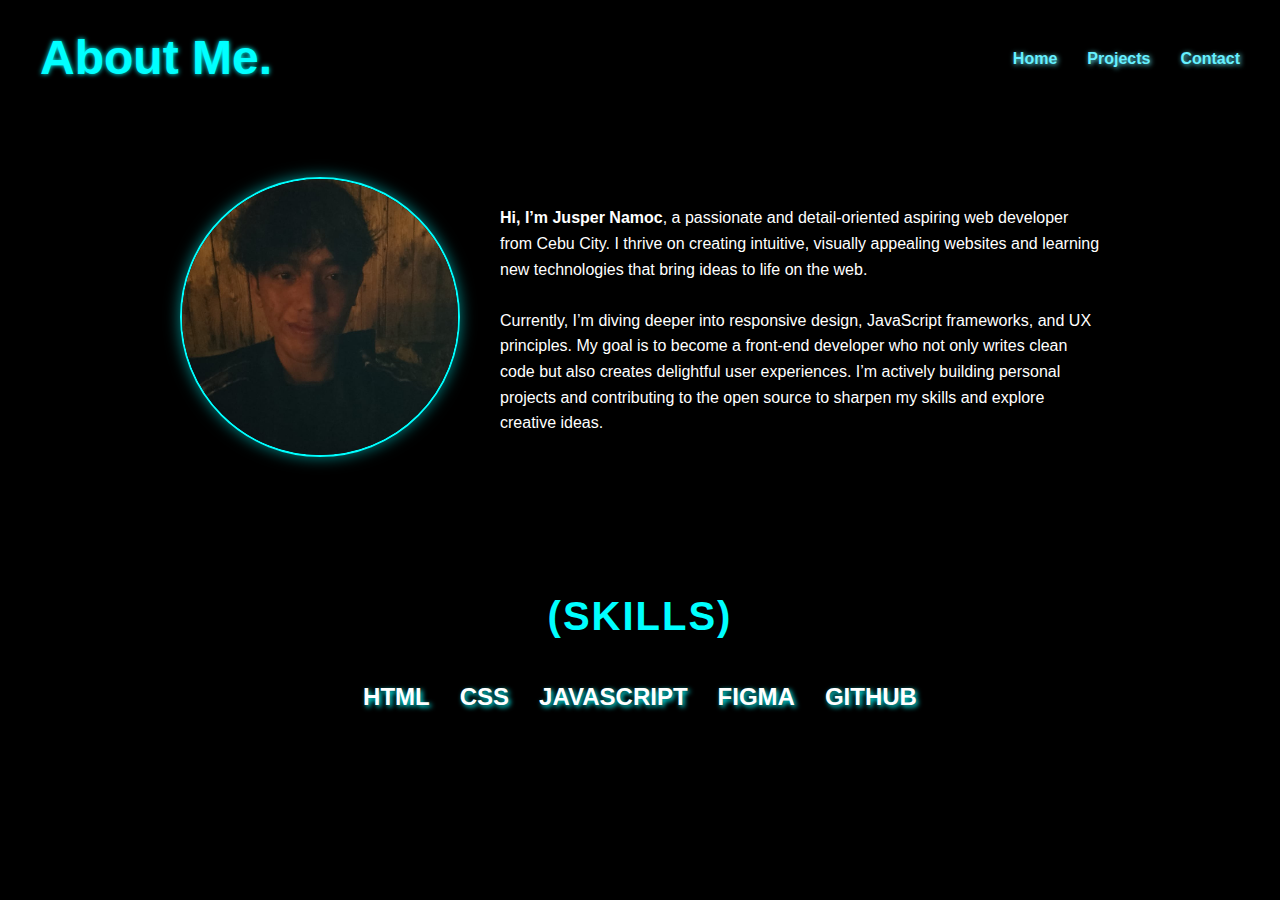
<file: JUSPER NAMOC- BSIT 2B(FIGMA HTML)/pages/About Me.html>
<!DOCTYPE html>
<html lang="en">

<head>
  <meta charset="UTF-8" />
  <meta name="viewport" content="width=device-width, initial-scale=1.0" />
  <title>Jusper Namoc Portfolio</title>
  <link rel="stylesheet" href="../style/style2.css">
</head>

<body>

  <header>
    <nav class="navbar">
      <div class="logo">
        <h1>About Me.</h1>
      </div>
      <div class="menu-toggle">
        <i class="fas fa-bars"></i>
      </div>
      <ul class="nav-links">
        <li><a href="../index.html">Home</a></li>
        <li><a href="./Projects.html">Projects</a></li>
        <li><a href="./Contact.html">Contact</a></li>
      </ul>
    </nav>
  </header>


  <section class="about-section" id="about">
    <div class="about-container">
      <div class="about-img">
        <img src="../style/image/image2.jpg" alt="image2">
      </div>
      <div class="about-text">
        <p>
          <strong>Hi, I’m Jusper Namoc</strong>, a passionate and detail-oriented aspiring web developer from Cebu City.
          I thrive on creating intuitive, visually appealing websites and learning new technologies that bring ideas to
          life on the web.
          <br><br>
          Currently, I’m diving deeper into responsive design, JavaScript frameworks, and UX principles. My goal is to
          become a front-end developer who not only writes clean code but also creates delightful user experiences. I’m
          actively building personal projects and contributing to the open source to sharpen my skills and explore
          creative ideas.
        </p>
      </div>
    </div>
  </section>


  <section class="skills-section">
    <h2>(SKILLS)</h2>
    <div class="skills-list">
      <span>HTML</span>
      <span>CSS</span>
      <span>JAVASCRIPT</span>
      <span>FIGMA</span>
      <span>GITHUB</span>
    </div>
  </section>


  <script>
    const toggleBtn = document.querySelector('.menu-toggle');
    const navLinks = document.querySelector('.nav-links');

    toggleBtn.addEventListener('click', () => {
      navLinks.classList.toggle('show');
    });
  </script>

</body>

</html>
</file>
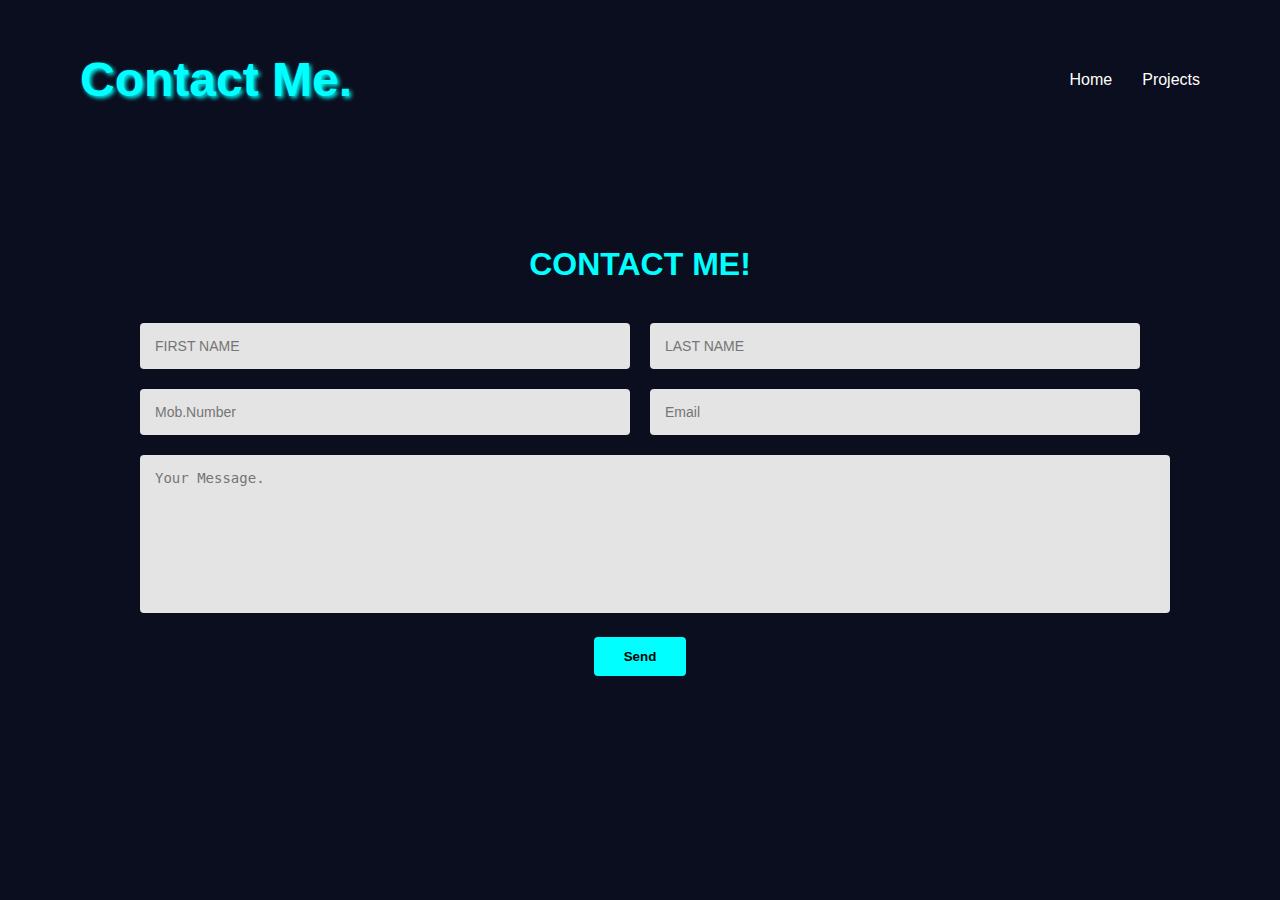
<file: JUSPER NAMOC- BSIT 2B(FIGMA HTML)/pages/Contact.html>
<!DOCTYPE html>
<html lang="en">
<head>
  <meta charset="UTF-8">
  <meta name="viewport" content="width=device-width, initial-scale=1.0">
  <title>Contact</title>
  <link rel="stylesheet" href="../style/style4.css">
</head>
<body>

<header>
    <nav class="navbar">
      <div class="logo">
        <h1>Contact Me.</h1>
      </div>
      <div class="menu-toggle">
        <i class="fas fa-bars"></i>
      </div>
      <ul class="nav-links">
        <li><a href="../index.html">Home</a></li>
        <li><a href="./Projects.html">Projects</a></li>
       
      </ul>
    </nav>
  </header>

  <section class="contact-section">
    <h2 class="contact-title">CONTACT ME!</h2>
    <form class="contact-form">
      <div class="form-row">
        <input type="text" placeholder="FIRST NAME" required>
        <input type="text" placeholder="LAST NAME" required>
      </div>
      <div class="form-row">
        <input type="text" placeholder="Mob.Number" required>
        <input type="email" placeholder="Email" required>
      </div>
      <textarea placeholder="Your Message." rows="8" required></textarea>
      <button type="submit" class="submit-btn">Send</button>
    </form>
  </section>

</body>
</html>
</file>
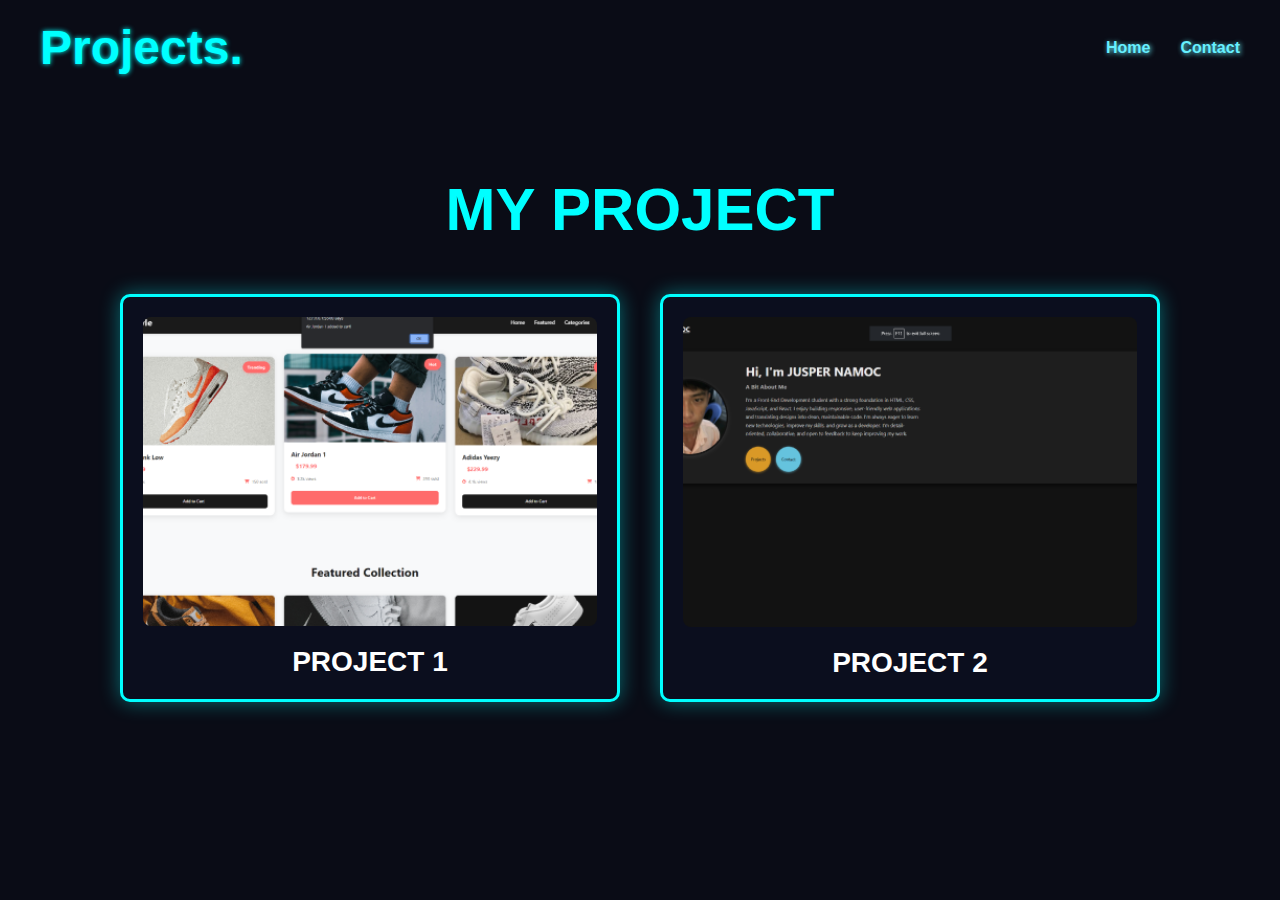
<file: JUSPER NAMOC- BSIT 2B(FIGMA HTML)/pages/Projects.html>
<!DOCTYPE html>
<html lang="en">

<head>
    <meta charset="UTF-8" />
    <meta name="viewport" content="width=device-width, initial-scale=1.0" />
    <title>Projects</title>
    <link rel="stylesheet" href="../style/style3.css">
</head>

<body>
    <header>
        <nav class="navbar">
            <div class="logo">
                <h1>Projects.</h1>
            </div>
            <div class="menu-toggle">
                <i class="fas fa-bars"></i>
            </div>
            <ul class="nav-links">
                <li><a href="../index.html">Home</a></li>
                <li><a href="./Contact.html">Contact</a></li>
            </ul>
        </nav>
    </header>

    <!-- Projects Section -->
    <section class="projects-section" id="projects">
  <h2 class="section-title">MY PROJECT</h2>

  <div class="projects-container">
    <div class="project-card">
      <img src="../style/image/project1.jpg" alt="Project 1" />
      <h3 class="project-title">PROJECT 1</h3>
    </div>

    <div class="project-card">
      <img src="../style/image/project2.jpg" alt="Project 2" />
      <h3 class="project-title">PROJECT 2</h3>
    </div>
  </div>
</section>

</body>

</html>
</file>
<file: JUSPER NAMOC- BSIT 2B(FIGMA HTML)/style/style2.css>
* {
  margin: 0;
  padding: 0;
  box-sizing: border-box;
}

body {
  background-color: #000;
  color: white;
  font-family: 'Segoe UI', sans-serif;
  line-height: 1.6;
}

/* === NAVBAR === */
.navbar {
  display: flex;
  justify-content: space-between;
  align-items: center;
  padding: 20px 40px;
  background-color: #000;
  position: relative;
  z-index: 1000;
}

.logo {
  font-size: 24px;
  font-weight: bold;
  color: #00ffff;
  text-shadow: 0 0 5px #00ffff;
}

.nav-links {
  display: flex;
  gap: 30px;
  list-style: none;
}

.nav-links li a {
  color: #66f0ff;
  text-decoration: none;
  font-weight: bold;
  text-shadow: 1px 1px 5px #66f0ff;
  transition: color 0.3s ease;
}

.nav-links li a:hover {
  color: #00d8ff;
}

.menu-toggle {
  display: none;
  background: none;
  border: none;
  color: #00ffff;
  font-size: 30px;
  cursor: pointer;
}

/* === ABOUT SECTION === */
.about-section {
  padding: 60px 20px;
  max-width: 1200px;
  margin: auto;
}

.about-container {
  display: flex;
  flex-wrap: wrap;
  justify-content: center;
  align-items: center;
  gap: 40px;
}

.about-img img {
  width: 280px;
  height: 280px;
  border-radius: 50%;
  border: 2px solid #00ffff;
  object-fit: cover;
  box-shadow: 0 0 15px #00ffff88;
}

.about-text {
  max-width: 600px;
  font-size: 16px;
}

/* === SKILLS SECTION === */
.skills-section {
  text-align: center;
  margin-top: 60px;
}

.skills-section h2 {
  font-size: 40px;
  color: #00ffff;
  margin-bottom: 30px;
  letter-spacing: 2px;
}

.skills-list {
  display: flex;
  flex-wrap: wrap;
  justify-content: center;
  gap: 30px;
}

.skills-list span {
  font-size: 24px;
  font-weight: bold;
  color: white;
  text-shadow: 2px 2px 5px #00ffff;
  transition: transform 0.2s ease;
}

.skills-list span:hover {
  transform: scale(1.1);
}

/* === RESPONSIVE === */
@media (max-width: 992px) {
  .about-container {
    flex-direction: column;
    text-align: center;
  }

  .about-text {
    text-align: center;
    padding: 0 20px;
  }
}

@media (max-width: 768px) {
  .menu-toggle {
    display: block;
  }

  .nav-links {
    display: none;
    flex-direction: column;
    position: absolute;
    top: 65px;
    right: 40px;
    background-color: #000;
    border: 1px solid #00ffff;
    border-radius: 5px;
    padding: 20px;
    width: 200px;
  }

  .nav-links.show {
    display: flex;
  }

  .nav-links li {
    margin-bottom: 15px;
  }

  .nav-links li:last-child {
    margin-bottom: 0;
  }
}

@media (max-width: 600px) {
  .skills-section h2 {
    font-size: 30px;
  }

  .skills-list span {
    font-size: 18px;
  }

  .about-img img {
    width: 220px;
    height: 220px;
  }
}
</file>
<file: JUSPER NAMOC- BSIT 2B(FIGMA HTML)/style/style4.css>
/* Body setup */
body {
  margin: 0;
  font-family: 'Poppins', sans-serif;
  background-color: #0b0e1e;
  color: white;
}

/* Navbar */
.navbar {
  display: flex;
  justify-content: space-between;
  align-items: center;
  padding: 20px 80px;
}

.logo {
  color: #00ffff;
  font-size: 24px;
  text-shadow: 2px 2px 4px #00ffff;
}

.nav-links {
  list-style: none;
  display: flex;
  gap: 30px;
}

.nav-links a {
  text-decoration: none;
  color: white;
  font-weight: 500;
  transition: color 0.3s ease;
}

.nav-links a:hover {
  color: #00ffff;
}

/* Contact Section */
.contact-section {
  padding: 60px 80px;
  text-align: center;
}

.contact-title {
  font-size: 32px;
  color: #00ffff;
  margin-bottom: 40px;
}

/* Form Layout */
.contact-form {
  max-width: 1000px;
  margin: auto;
}

.form-row {
  display: flex;
  gap: 20px;
  margin-bottom: 20px;
  flex-wrap: wrap;
}

.contact-form input,
.contact-form textarea {
  flex: 1;
  padding: 15px;
  font-size: 14px;
  border: none;
  background-color: #e4e4e4;
  border-radius: 4px;
  resize: none;
}

.contact-form textarea {
  width: 100%;
  margin-bottom: 20px;
}

/* Button */
.submit-btn {
  padding: 12px 30px;
  background-color: #00ffff;
  border: none;
  border-radius: 4px;
  font-weight: bold;
  cursor: pointer;
  transition: background-color 0.3s ease;
}

.submit-btn:hover {
  background-color: #00cccc;
}
</file>
<file: JUSPER NAMOC- BSIT 2B(FIGMA HTML)/style/style3.css>
/* === General Reset === */
* {
    margin: 0;
    padding: 0;
    box-sizing: border-box;
}

body {
    background-color: #0a0c16;
    font-family: 'Arial', sans-serif;
    color: white;
}


/* === NAVBAR === */
.navbar {
    display: flex;
    justify-content: space-between;
    align-items: center;
    padding: 20px 40px;
    
    position: relative;
    z-index: 1000;
}

.logo {
    font-size: 24px;
    font-weight: bold;
    color: #00ffff;
    text-shadow: 0 0 5px #00ffff;
}

.nav-links {
    display: flex;
    gap: 30px;
    list-style: none;
}

.nav-links li a {
    color: #66f0ff;
    text-decoration: none;
    font-weight: bold;
    text-shadow: 1px 1px 5px #66f0ff;
    transition: color 0.3s ease;
}

.nav-links li a:hover {
    color: #00d8ff;
}

.menu-toggle {
    display: none;
    background: none;
    border: none;
    color: #00ffff;
    font-size: 30px;
    cursor: pointer;
}

/* === Projects Section === */
.projects-section {
    text-align: center;
    padding: 80px 20px;
}

.projects-title {
    font-size: 80px;
    color: #00ffff;
    margin-bottom: 60px;
    text-shadow: 1px 1px #000;
}

.projects-container {
    display: flex;
    justify-content: center;
    flex-wrap: wrap;
    gap: 60px;
}

.project {
    border: 2px solid #00ffff;
    padding: 10px;
    border-radius: 6px;
    background-color: #000;
    max-width: 500px;
    width: 100%;
    box-shadow: 0 0 15px rgba(0, 255, 255, 0.3);
}

.project img {
    width: 100%;
    height: auto;
    display: block;
    border-radius: 4px;
}

.project h3 {
    margin-top: 20px;
    font-size: 28px;
    color: white;
    text-shadow: 1px 1px 3px #00ffff;
}

/* === Responsive === */
@media (max-width: 768px) {
    .projects-title {
        font-size: 50px;
    }

    .nav-links {
        flex-direction: column;
        gap: 20px;
    }

    .projects-container {
        flex-direction: column;
        align-items: center;
    }

    .project {
        max-width: 90%;
    }
}
/* Section Title */
.section-title {
  text-align: center;
  color: #00ffff;
  font-size: 60px;
  margin-bottom: 50px;
  font-family: 'Poppins', sans-serif;
}

/* Container */
.projects-container {
  display: flex;
  justify-content: center;
  flex-wrap: wrap;
  gap: 40px;
  padding: 0 20px;
}

/* Individual Card */
.project-card {
  background-color: #0b0e1e;
  border: 3px solid #00ffff;
  border-radius: 10px;
  box-shadow: 0 0 20px rgba(0, 255, 255, 0.4);
  overflow: hidden;
  max-width: 500px;
  width: 100%;
  padding: 20px;
  text-align: center;
}

/* Project Image */
.project-card img {
  width: 100%;
  border-radius: 8px;
  display: block;
}

/* Project Title */
.project-title {
  color: #ffffff;
  font-size: 28px;
  font-weight: bold;
  margin-top: 20px;
  font-family: 'Poppins', sans-serif;
}

/* Responsive */
@media screen and (max-width: 768px) {
  .projects-container {
    flex-direction: column;
    align-items: center;
  }

  .project-card {
    max-width: 90%;
  }

  .section-title {
    font-size: 40px;
  }

  .project-title {
    font-size: 24px;
  }
}
/* Project Card */
.project-card {
  background-color: #0b0e1e;
  border: 3px solid #00ffff;
  border-radius: 10px;
  box-shadow: 0 0 20px rgba(0, 255, 255, 0.4);
  overflow: hidden;
  max-width: 500px;
  width: 100%;
  padding: 20px;
  text-align: center;
  transition: transform 0.3s ease, box-shadow 0.3s ease;
}

/* Image inside the card */
.project-card img {
  width: 100%;
  border-radius: 8px;
  transition: transform 0.3s ease;
}

/* Hover effect on card */
.project-card:hover {
  transform: scale(1.03);
  box-shadow: 0 0 30px rgba(0, 255, 255, 0.6);
}

/* Hover effect on image */
.project-card:hover img {
  transform: scale(1.05);
}
</file>
